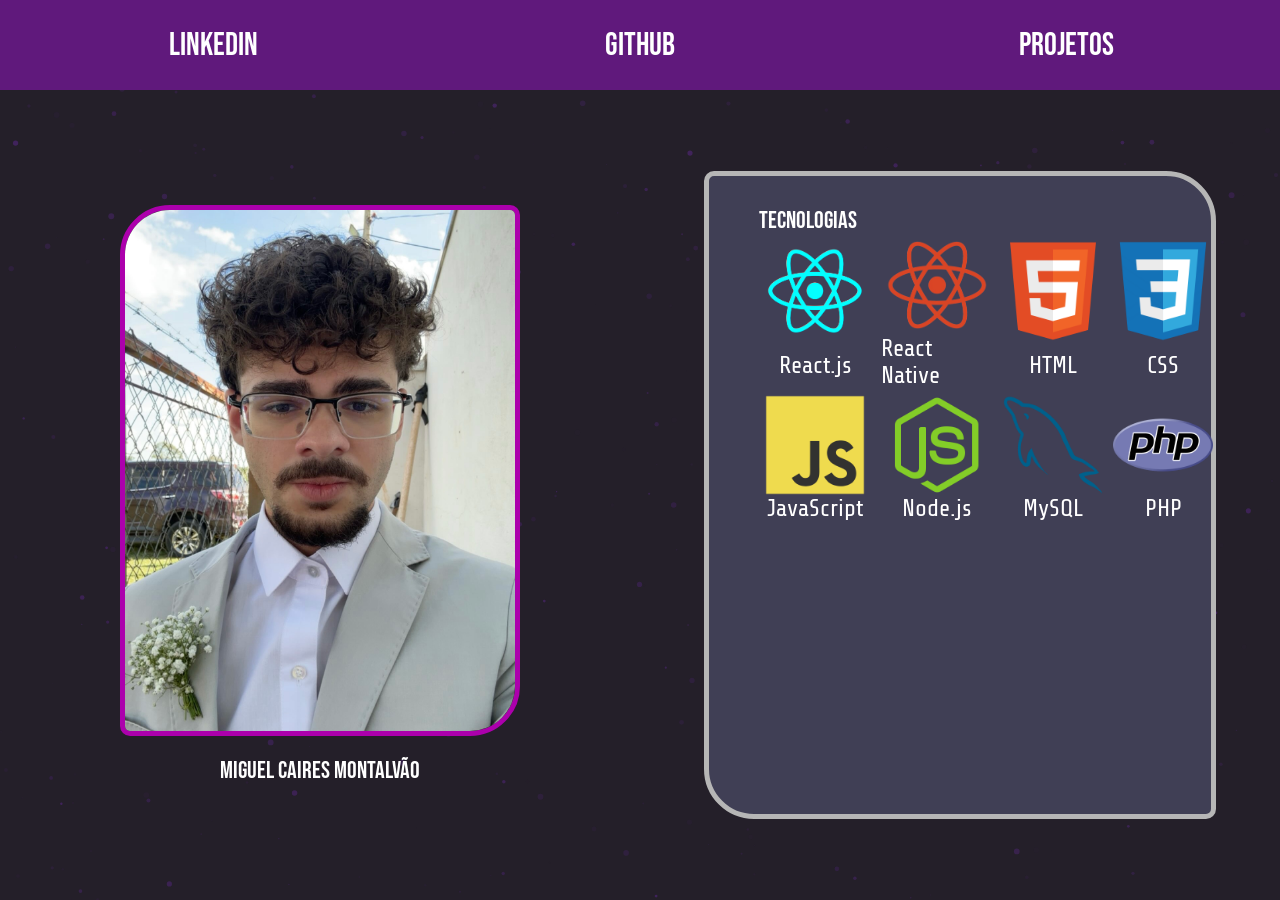
<file: html/landing.html>
<!DOCTYPE html>
<html lang="pt-br">
<head>
    <meta charset="UTF-8">
    <meta name="viewport" content="width=device-width, initial-scale=1.0">
    <title>Miguel Caires Montalvão | Portifólio</title>
    <link rel="stylesheet" href="../css/landing.css">
    <link rel="stylesheet" href="../css/font.css">
</head>
<body>
    <nav class="menu">
        <ul>
            <li class="items title white"><a href="https://www.linkedin.com/in/miguelcairesdev">LinkedIn</a></li>
            <li class="items title white"><a href="https://github.com/MiguelCairesDev">Github</a></li>
            <li class="items title white"><a href="">Projetos</a></li>
        </ul>
    </nav>
    
    <div id="particles-js"></div>

    <main>
        <section class="container-foto">

            <img src="../res/img/foto.jpg" alt="Miguel Caires Montalvão">
            <h1 class="white title">Miguel Caires Montalvão</h1>

        </section>
        <section class="info">

            <div class="container-info">

                <h1 class="title white">Tecnologias</h1>
                <div class="tech-container">

                    <div class="item">
                        <img src="../res/img/react.png" alt="" class="icon">
                        <h2 class="text white">React.js</h2>
                    </div>

                    <div class="item">
                        <img src="../res/img/reactNative.png" alt="" class="icon">
                        <h2 class="text white">React Native</h2>
                    </div>

                    <div class="item">
                        <img src="../res/img/HTML5.png" alt="" class="icon">
                        <h2 class="text white">HTML</h2>
                    </div>

                    <div class="item">
                        <img src="../res/img/CSS3.png" alt="" class="icon">
                        <h2 class="text white">CSS</h2>
                    </div>
                    
                    <div class="item">
                        <img src="../res/img/JavaScript.png" alt="" class="icon">
                        <h2 class="text white">JavaScript</h2>
                    </div>

                    <div class="item">
                        <img src="../res/img/Node.js.png" alt="" class="icon">
                        <h2 class="text white">Node.js</h2>
                    </div>

                    <div class="item">
                        <img src="../res/img/MySQL.png" alt="" class="icon">
                        <h2 class="text white">MySQL</h2>
                    </div>

                    <div class="item">
                        <img src="../res/img/PHP.png" alt="" class="icon">
                        <h2 class="text white">PHP</h2>
                    </div>

                </div>

            </div>

        </section>
    </main>

    
    <script type="text/javascript" src="../js/particles.js"></script>
    <script type="text/javascript" src="../js/app.js"></script>
</body>
</html>
</file>
<file: css/landing.css>
*{
    margin: 0;
    padding: 0;
    box-sizing: border-box;
}

body{

    background-color: rgb(36, 31, 41);
    width: 100%;
    min-height: 100vh;

}

.menu{

    height: 10vh;
    width: 100vw;
    background-color: rgb(96, 25, 124);
    z-index: 1000;
    position: fixed;

}

.menu ul{

    display: flex;
    height: 100%;
    padding: 0;

}

.menu ul li{

    list-style: none;
    display: flex;
    justify-content: center;
    align-items: center;
    height: 100%;
    font-size: 2em;
    flex: 1;
    transition: all cubic-bezier(0.075, 0.82, 0.165, 1) 0.5s;
    
}
.menu ul li a{

    color: white;
    text-decoration: none;
    width: 100%;
    height: 100%;
    text-align: center;
    user-select: none;
    display: flex;
    align-items: center;
    justify-content: center;
    
}

.menu ul li:hover{

    height: 120%;
    background-color: rgb(74, 17, 97);
    border-radius: 0 0 10px 10px;
    border-bottom: 8px solid rgb(37, 10, 63);
    font-size: 2.15em;

}

#particles-js{
  position: fixed;
  inset: 0;
  z-index: 0;
}

main{
  min-height: 100vh;
  display: flex;
  position: relative;
  z-index: 2;
  padding-top: 10vh;

  pointer-events: none;
}

main .container-foto img,
main .container-info{
  pointer-events: auto;
}

.menu{
  pointer-events: auto;
  z-index: 1000;
}


.info{

    width: 50vw;
    display: flex;
    justify-content: center;
    align-items: center;

}

.container-info{

    width: 80%;
    height: 80%;
    background-color: rgb(64, 63, 85);
    border: 5px solid rgb(182, 182, 182);
    box-sizing: border-box;
    border-radius: 10px 50px;
    padding: 30px 50px;

}

.container-foto{

    width: 50vw;
    display: flex;
    justify-content: center;
    align-items: center;
    flex-direction: column;
    gap: 20px;

}

.container-foto img{

    width: 400px;
    border-radius: 50px 10px;
    border: 5px solid rgb(172, 0, 172);
    animation: pulse_and_jump 1.5s ease-in-out infinite;

}

@keyframes pulse_and_jump {

    0%   {
            transform: translateY(0px);
            filter: drop-shadow(rgb(172, 0, 172) 0 0 20px);
            margin-bottom: 10px;
        }
    50%  {
            transform: translateY(-15px);
            filter: drop-shadow(rgb(172, 0, 172) 0 0 10px);
            margin-bottom: 0;
        }
    100% {
            transform: translateY(0px);
            filter: drop-shadow(rgb(172, 0, 172) 0 0 20px);
            margin-bottom: 10px;
        }

}

.tech-container{

    width: 100%;
    display: grid;
    grid-template-columns: 1fr 1fr 1fr 1fr;
    grid-template-rows: 150px;
    gap: 10px;

}

.tech-container .item{

    display: flex;
    flex-direction: column;
    align-items: center;
    justify-content: space-around;

}

.tech-container .item img{

    height: 100px;

}
</file>
<file: css/font.css>
@import url('https://fonts.googleapis.com/css2?family=Bebas+Neue&family=Share+Tech&display=swap');

.title{

    font-family: "Bebas Neue", sans-serif;
    font-weight: 400;
    font-style: normal;

}

.text{

    font-family: "Share Tech", sans-serif;
    font-weight: 400;
    font-style: normal;

}

.white{

    color: white;

}
</file>
